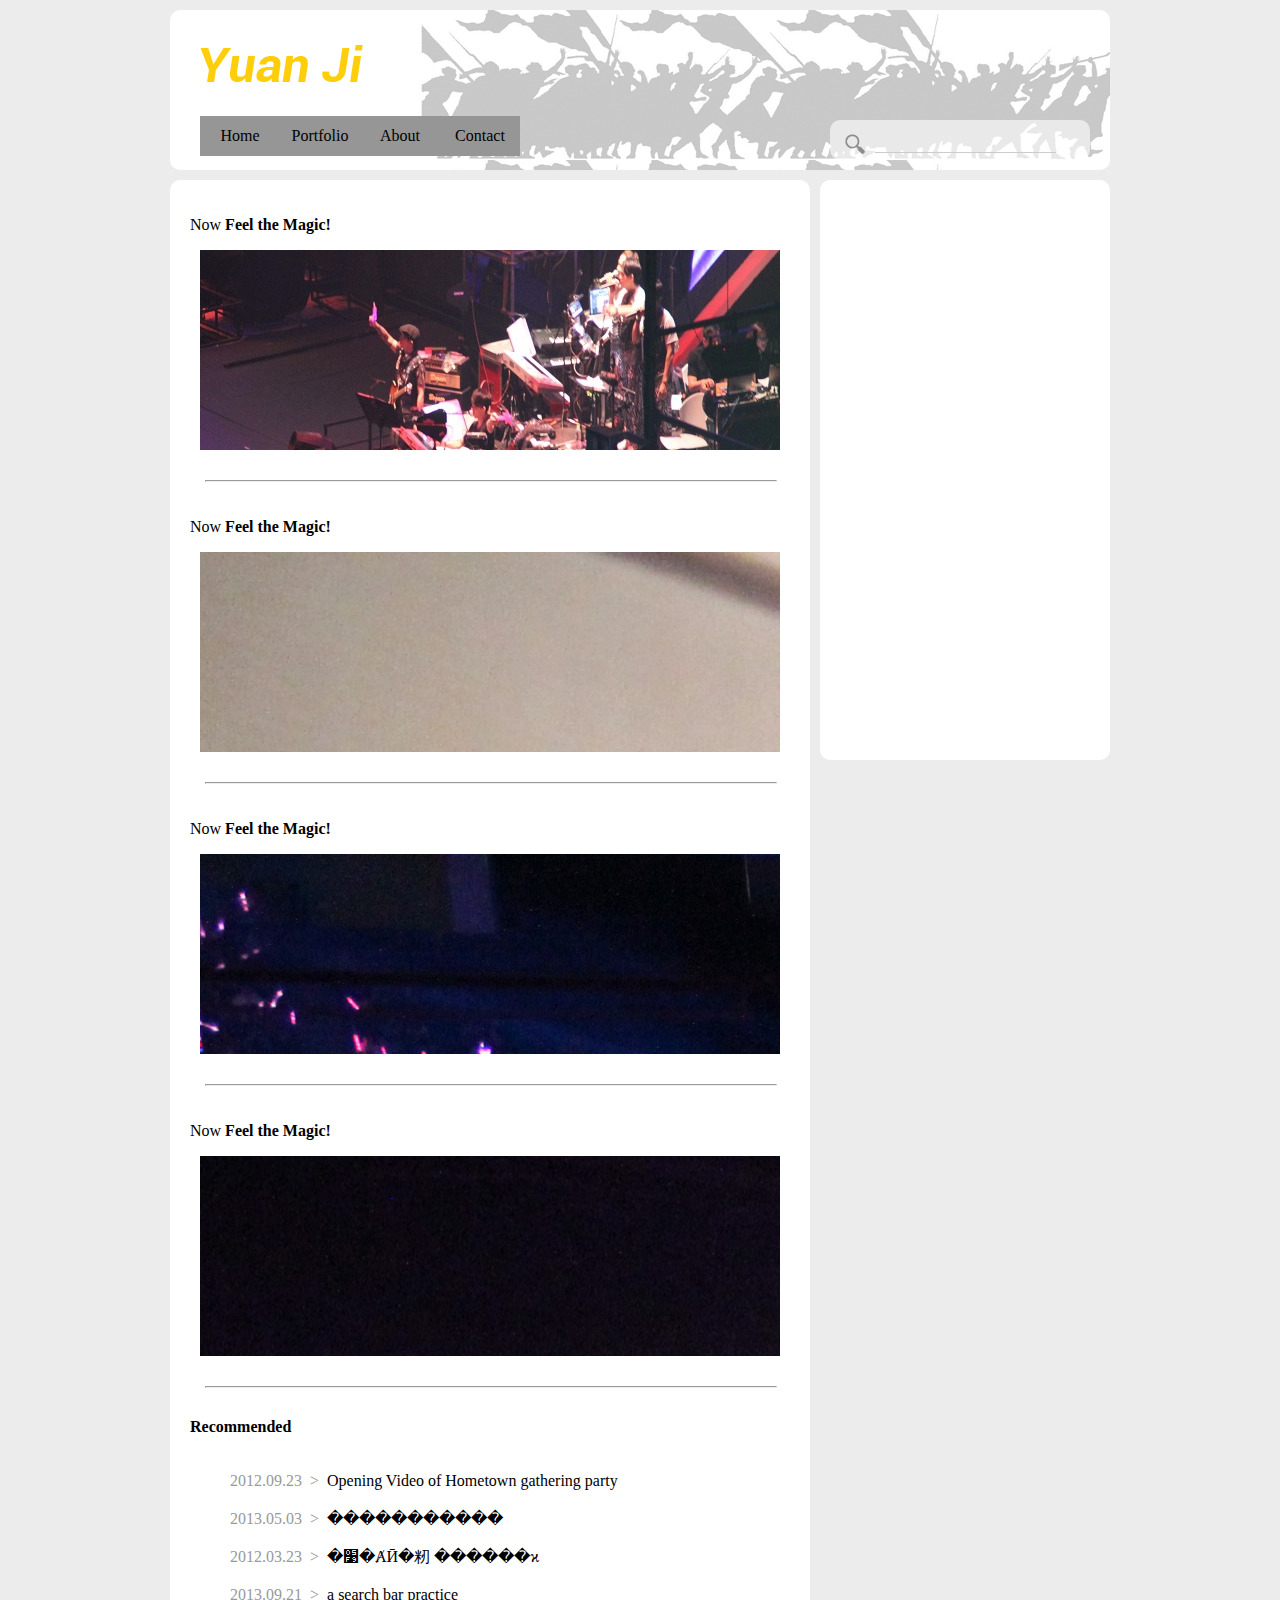
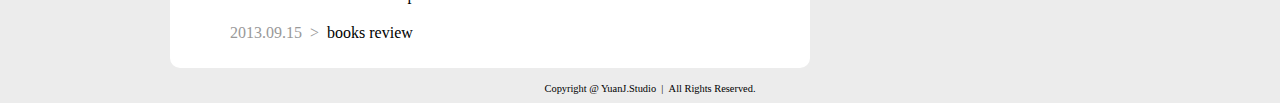
<file: index.html>
<!DOCTYPE HTML PUBLIC "-//W3C//DTD HTML 4.01 Transitional//EN">
<html>
  <head>
    <title>YuanJ. Studio</title>
	<link rel="stylesheet" href="lib/css/styles.css" type="text/css"/>
  	<link rel="stylesheet" href="lib/css/header.css" type="text/css"/>
  	<link rel="stylesheet" href="lib/css/index.css" type="text/css"/>
	<script type="text/javascript" src="lib/js/scrollEffects.js" ></script>
  </head>
  
  <body>
 
<div id="main">
<div class="header">
	
	<div class="navigation">
		<ul>
			<li><a href="index.html">Home</a></li>
			<li><a href="portfolio.html">Portfolio</a></li>
			<li><a href="index.html">About</a></li>
			<li><a href="mailto:yeanjay@163.com">Contact</a></li>
		</ul>
	</div>
	<div class="search">
		<div class="search_btn">
		</div>
		<form class="search_form" onSubmit="">
			<input class="input_box"/>
		</form>
		<div class="list_all">
			All
		</div>
	</div>
</div>
<div class="main_frame">
	<div class="left">
		<div class="box">
			<p>Now <b>Feel the Magic!</b></p>
			<div class="float_imgs" id="fimg_1">
			</div>
			<hr/>
		</div>
		<div class="box">
			<p>Now <b>Feel the Magic!</b></p>
			<div class="float_imgs" id="fimg_2">
			</div>
			<hr/>
		</div>
		<div class="box">
			<p>Now <b>Feel the Magic!</b></p>
			<div class="float_imgs" id="fimg_3">
			</div>
			<hr/>
		</div>
		<div class="box">
			<p>Now <b>Feel the Magic!</b></p>
			<div class="float_imgs" id="fimg_4">
			</div>
			<hr/>
		</div>
		
		<div class="frontList">
			<p><b>Recommended</b></p>
			<ul>
				<li><span class="date">2012.09.23&nbsp;&nbsp;&gt;&nbsp;&nbsp;</span><a href="p.html">Opening Video of Hometown gathering party</a></li>
				<li><span class="date">2013.05.03&nbsp;&nbsp;&gt;&nbsp;&nbsp;</span><a href="">�����������</a></li>
				<li><span class="date">2012.03.23&nbsp;&nbsp;&gt;&nbsp;&nbsp;</span><a href="">�׹�ȺӢ�籾 ������ϰ</a></li>
				<li><span class="date">2013.09.21&nbsp;&nbsp;&gt;&nbsp;&nbsp;</span><a href="">a search bar practice</a></li>
				<li><span class="date">2013.09.15&nbsp;&nbsp;&gt;&nbsp;&nbsp;</span><a href="">books review</a></li>
			</ul>
		</div>
	</div>
	<div class="right">
	</div>
</div>
<div class="footer">
	<p>Copyright @ YuanJ.Studio&nbsp;&nbsp;|&nbsp;&nbsp;All Rights Reserved. </p>
</div>

 
</div>
</body>
</html>
</file>
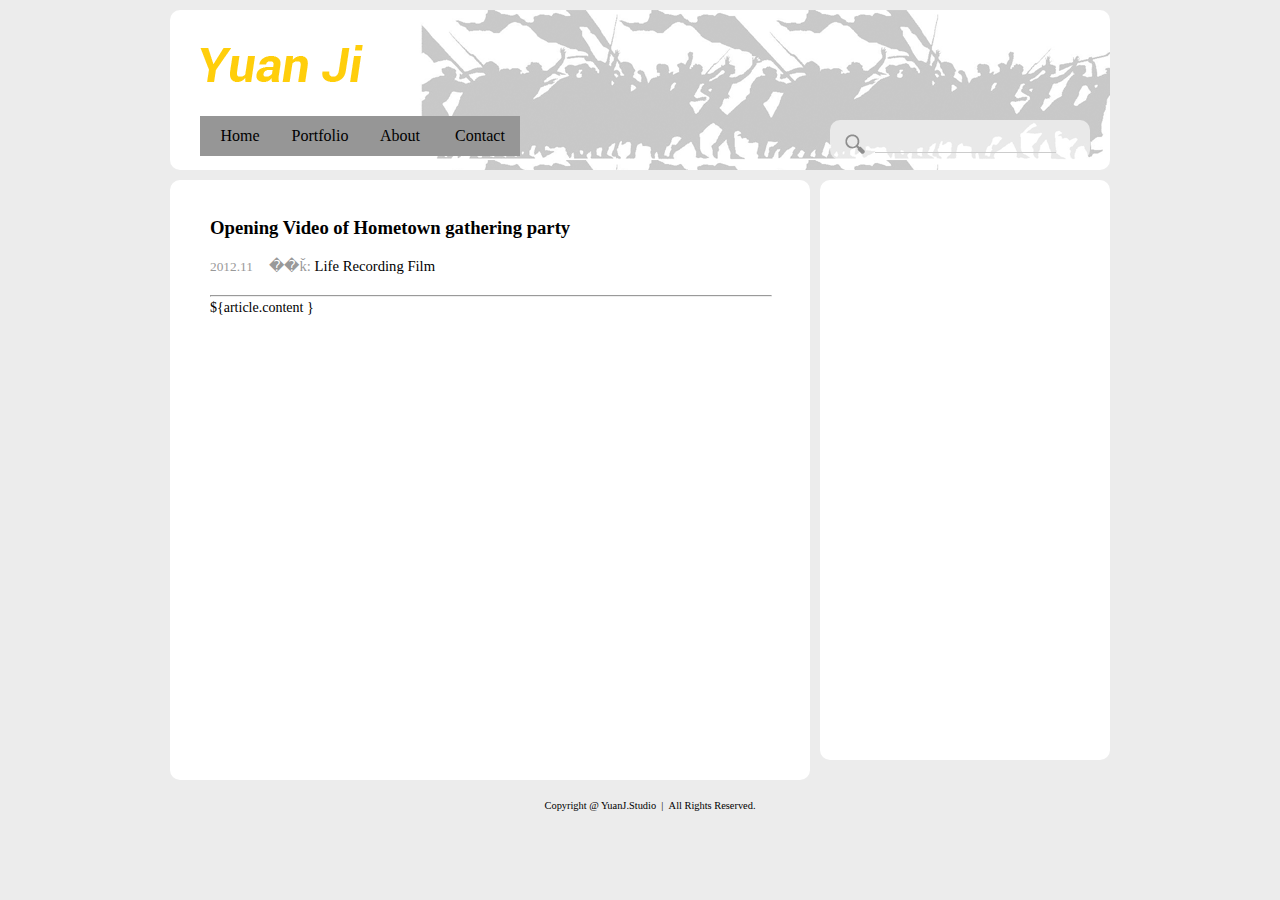
<file: article_1.html>
<html>
	<head>
		<base href="<%=basePath%>">

		<title>Opening Video of Hometown gathering party</title>

		<meta http-equiv="pragma" content="no-cache">
		<meta http-equiv="cache-control" content="no-cache">
		<meta http-equiv="expires" content="0">
		<meta http-equiv="keywords" content="keyword1,keyword2,keyword3">
		<meta http-equiv="description" content="This is my page">
		<!--
		<link rel="stylesheet" type="text/css" href="styles.css">
		-->
		<link rel="stylesheet" href="lib/css/styles.css" type="text/css" />
		<link rel="stylesheet" href="lib/css/header.css" type="text/css" />
		<link rel="stylesheet" href="lib/css/viewArticle.css" type="text/css" />
		<link rel="stylesheet" href="lib/css/hightlighter/shCore.css"
			type="text/css" />
		<link rel="stylesheet" href="lib/css/hightlighter/shThemeEclipse.css"
			type="text/css" />

		<script type="text/javascript" src="lib/js/jquery-2.0.3.min.js"></script>
		<script type="text/javascript" src="lib/js/hightlighter/shCore.js"></script>
		<script type="text/javascript"
			src="lib/js/hightlighter/shBrushJScript.js"></script>
		<script type="text/javascript"
			src="lib/js/select_light/select.js"></script>
		<script type="text/javascript"
			src="lib/js/select_light/light.js"></script>	
		<script type="text/javascript">
			SyntaxHighlighter.config.tagName = "code";
			SyntaxHighlighter.all()
		</script>
		<script type="text/javascript">
			select();
		</script>
		<script type="text/javascript">
			$(registerLight);
		</script>
		

	</head>

	<body>
		<div id="main">
			<div class="header">
	
	<div class="navigation">
		<ul>
			<li><a href="index.html">Home</a></li>
			<li><a href="portfolio.html">Portfolio</a></li>
			<li><a href="index.html">About</a></li>
			<li><a href="mailto:yeanjay@163.com">Contact</a></li>
		</ul>
	</div>
	<div class="search">
		<div class="search_btn">
		</div>
		<form class="search_form" onSubmit="">
			<input class="input_box"/>
		</form>
		<div class="list_all">
			All
		</div>
	</div>
</div>
			<div class="main_frame">
				<div class="left">
					<div class="article">
						<div class="arti_head">
							<h2>
								Opening Video of Hometown gathering party
							</h2>
							<p>
								2012.11 &nbsp;&nbsp;&nbsp; 
								<span>
									��ǩ:
									
									<a href="tag/${Tag.id}">Life</a>
									<a href="tag/${Tag.id}">Recording</a>
									<a href="tag/${Tag.id}">Film</a>
									
									
								</span>
							</p>
						</div>
						<hr />
						<div class="arti_content">
							${article.content }
						</div>
					</div>
				</div>
				<div class="right" id="r" >
					<div class="magic_box">
						<div id="selected" class="selected_blank">
							���ص�����һ����ο���DIV��С�߶���DIV���ʸ߶����⣬���������Ҫ����һ��div�߶ȣ�������Ķ�����������߶�ʱ������������Զ����ſ���Ҳ����DIV����Ӧ�߶ȡ����������Ϣ����ʱ�����Ǿ�������
						</div>
					</div>
				</div>
			</div>
			<div class="footer">
	<p>Copyright @ YuanJ.Studio&nbsp;&nbsp;|&nbsp;&nbsp;All Rights Reserved. </p>
</div>


		</div>
	</body>
</html>
</file>
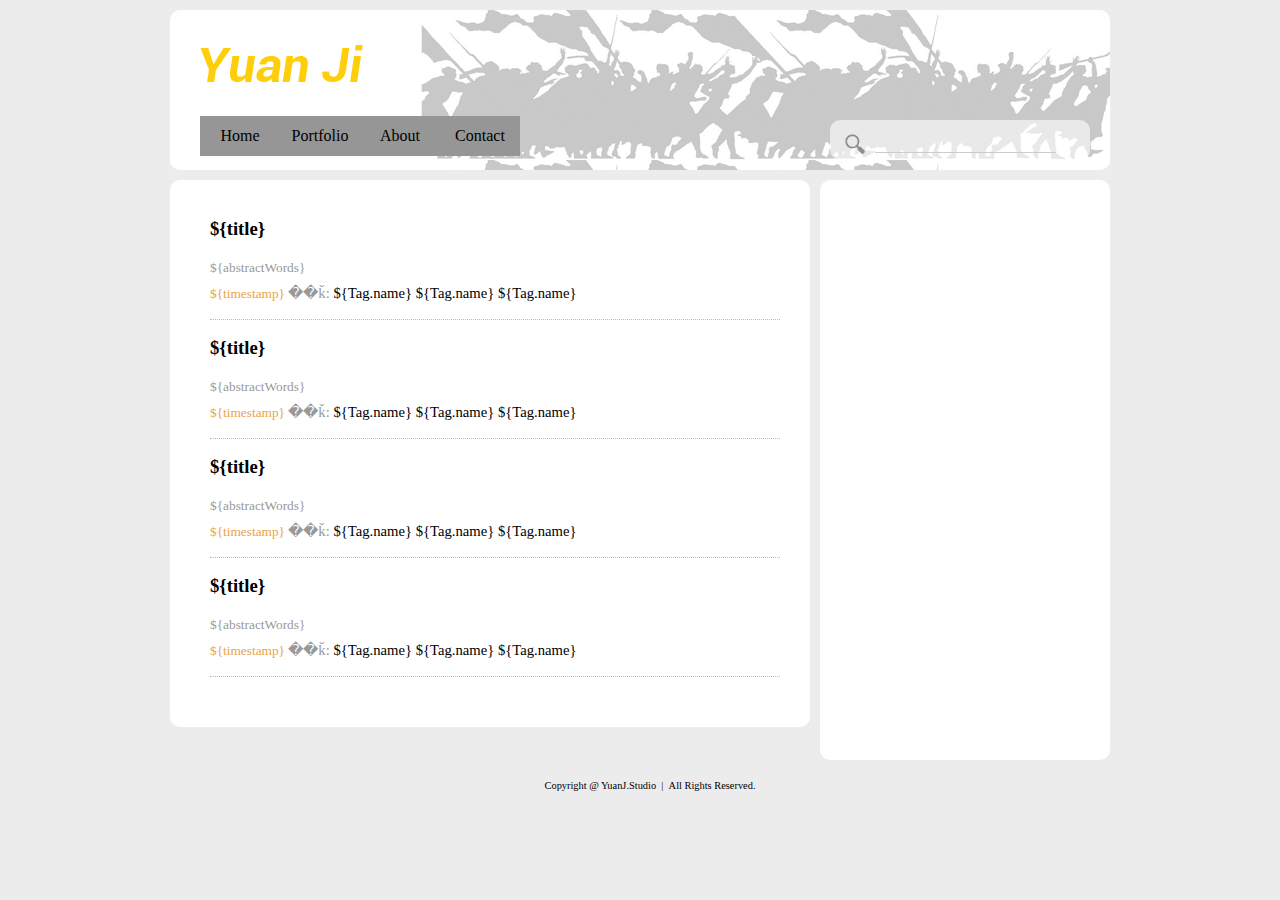
<file: portfolio.html>
<!DOCTYPE HTML PUBLIC "-//W3C//DTD HTML 4.01 Transitional//EN">
<html>
	<head>
		
		<title>portfolio</title>
		<link rel="stylesheet" href="lib/css/styles.css" type="text/css" />
		<link rel="stylesheet" href="lib/css/header.css" type="text/css" />
		<link rel="stylesheet" href="lib/css/portfolio.css" type="text/css" />

	</head>

	<body>
		<div id="main">
			<!--div#head-->
<div class="header">
	
	<div class="navigation">
		<ul>
			<li><a href="index.html">Home</a></li>
			<li><a href="portfolio.html">Portfolio</a></li>
			<li><a href="index.html">About</a></li>
			<li><a href="mailto:yeanjay@163.com">Contact</a></li>
		</ul>
	</div>
	<div class="search">
		<div class="search_btn">
		</div>
		<form class="search_form" onSubmit="">
			<input class="input_box"/>
		</form>
		<div class="list_all">
			All
		</div>
	</div>
</div>
			<div class="main_frame">
				<div class="left">
					<div class="list">
						<ul>
						
							<li>
								<h2>
									<a href="portfolio/${id}">${title}</a>
								</h2>
								<p class="abstract">
									${abstractWords}
								</p>
								<p class="timestamp">
									${timestamp}
									<span>
									��ǩ:
										
										<a href="tag/${Tag.id}">${Tag.name}</a>
										<a href="tag/${Tag.id}">${Tag.name}</a>
										<a href="tag/${Tag.id}">${Tag.name}</a>
									</span>
								</p>
							</li>
							
							<li>
								<h2>
									<a href="portfolio/${id}">${title}</a>
								</h2>
								<p class="abstract">
									${abstractWords}
								</p>
								<p class="timestamp">
									${timestamp}
									<span>
									��ǩ:
										
										<a href="tag/${Tag.id}">${Tag.name}</a>
										<a href="tag/${Tag.id}">${Tag.name}</a>
										<a href="tag/${Tag.id}">${Tag.name}</a>
									</span>
								</p>
							</li>
							
							<li>
								<h2>
									<a href="portfolio/${id}">${title}</a>
								</h2>
								<p class="abstract">
									${abstractWords}
								</p>
								<p class="timestamp">
									${timestamp}
									<span>
									��ǩ:
										
										<a href="tag/${Tag.id}">${Tag.name}</a>
										<a href="tag/${Tag.id}">${Tag.name}</a>
										<a href="tag/${Tag.id}">${Tag.name}</a>
									</span>
								</p>
							</li>
							
							<li>
								<h2>
									<a href="portfolio/${id}">${title}</a>
								</h2>
								<p class="abstract">
									${abstractWords}
								</p>
								<p class="timestamp">
									${timestamp}
									<span>
									��ǩ:
										
										<a href="tag/${Tag.id}">${Tag.name}</a>
										<a href="tag/${Tag.id}">${Tag.name}</a>
										<a href="tag/${Tag.id}">${Tag.name}</a>
									</span>
								</p>
							</li>
							
						</ul>
					</div>
				</div>
				<div class="right">
				</div>
			</div>
			<!--div#footer-->
<div class="footer">
	<p>Copyright @ YuanJ.Studio&nbsp;&nbsp;|&nbsp;&nbsp;All Rights Reserved. </p>
</div>


		</div>
	</body>
</html>
</file>
<file: lib/css/styles.css>
﻿body {
 // font: 16px/1.5 verdana, helvetica-neue, helvetica, arial, san-serif;
  //font: 16px/19px Roboto, sans-serif, '微软雅黑';
  font-family: Roboto, "Microsoft YaHei";
  font-size: 16px;
  background: rgb(236, 236, 236);
  color: #000000;
  padding: 0;
  margin: 0;
}

h2 {
	font-size: 14pt;
	line-height: 1.4;
	font-family: Roboto,"Microsoft YaHei";
}

a {
  color: #000000;
  text-decoration: none;
}

a:hover {
  text-decoration: none;
  color: #ccc;
  cursor:pointer;
}

ul {
	list-style-type: none;
}

#main {
  width: 960px;
  height: auto;
  margin: 0 auto 0 auto;
  padding-top: 10px;
  background:rgb(236, 236, 236);
}


.main_frame {
	margin: 5px;
}

.main_frame .left {
	width: 620px;
	padding: 20px 0px 0px 20px;
	margin: 5px;
	background: #FFFFFF;
	float: left;
	border: 0px solid #000;  
    -moz-border-radius: 10px;  
    -webkit-border-radius: 10px;
}

.main_frame .right {
	width: 290px;
	padding: 0px 0px 0px 0px;
	margin: 5px;
	background: #FFFFFF;
	float: left;
	border: 0px solid #000;  
    -moz-border-radius: 10px;  
    -webkit-border-radius: 10px;
}

.footer {
	height: 30px;
  	font-size: 0.65em;
  	text-align: center;
}
</file>
<file: lib/css/header.css>
@CHARSET "UTF-8";

.header {
	margin: 0px 10px 0px 10px;
	width: 910px;
	height: 140px;
	padding: 20px 0px 0px 30px;
	overflow: hidden;
	line-height: 25px;
	background: url("../img/banner_new.png");
	color: #FFCE0B;
	border: 0px solid #000;  
    -moz-border-radius: 10px;  
    -webkit-border-radius: 10px;
}
.header .navigation {
	margin-top: 70px;
}

.header .navigation ul{
	padding: 0px;
	float: left;
	overflow: hidden;
	background: rgb(150, 150, 150);
}

.header .navigation ul li{
	display: inline;
	list-style-type: none;
	width: 80px;
	height: 40px;
	text-align: center;
	vertical-align: center;
	float: left;
	line-height: 40px;
}

.header .navigation ul li a{
	display: block;
	height: 40px;
	width: 80px;
}
.header .navigation ul li a:hover{
	background: #000000;
}

.header .search {
	height:40px;
	width:260px;
	background-color: rgba(255,255,255,0.6);
	float:right;
	margin:20px 20px 0px 0px;
	line-height: 40px;
	border: 0px solid #000;  
    -moz-border-radius: 10px;  
    -webkit-border-radius: 10px;
}

.header .search .search_btn {
	width: 45px;
	height: 28px;
	background: url("../img/icon_search.png");
	float: left;
	margin-top: 10px;
}
.header .search .search_form{
	float:left;
}

.header .search .input_box{
	border: none;
	background-color: transparent;
	border-bottom: 1px solid #CCC;
	outline: none;
	height: 23px;
	margin-top: 10px;
}

.header .search .list_all {
	float: left;
	width: 45px;
	height: 28px;
	margin-top: 5px;
	background-color: transparent;
	text-align: center;
}

.footer {
	width: 980px;
	float: left;
}
</file>
<file: lib/css/index.css>
.main_frame .left .box {
	float: left;
}

.main_frame .left .float_imgs{
	height: 200px;
	width: 580px;
	margin: 0px 0px 0px 10px
}
#fimg_1 {
	background:  url("../img/e.jpg");
}
#fimg_2 {
	background:  url("../img/e2.jpg");
}
#fimg_3 {
	background:  url("../img/e3.jpg");
}
#fimg_4 {
	background:  url("../img/e4.jpg");
}

hr {
	width:570px;
	float:left;
	margin: 30px 0px 20px 15px;
}

.main_frame .left .frontList {
	line-height: 38px;
}

.main_frame .left .frontList li{
	width: 500px;
//	border-bottom: 1px dotted #000;
//	border-style: none none dotted none;
}

.main_frame .left .frontList li .date{
	color: #999999;
}

.main_frame .right {
	height: 580px;
}
</file>
<file: lib/css/viewArticle.css>
@CHARSET "UTF-8";


.main_frame {
	height: auto;
//	height: 600px;
	min-height: 600px;
}


.main_frame:after{
	content: ".";
	display: block;
	height: 0;
	clear: both;
	visibility: hidden;
}

.main_frame .left {
	height: auto;
//	height: 580px;
	min-height: 580px;
}

.main_frame .left .article{
	width: 560px;
	height: auto;
	margin: 10px 10px 50px 20px; 
}

.main_frame .left .article .arti_head{
	width: 560px;
	height: 80px;
}

.main_frame .left .article .arti_head p span{
	font-size: 11pt;
}


.main_frame .left .article .arti_head p {
	color: #999;
	font-size: 10pt;
	margin:0px 0px 0px 0px;
}

hr {
	margin:0;
	width:560px;
}

.main_frame .left .article .arti_content{
	width: 560px;
	height: auto;
	line-height: 1.5;
	font-size: 10.5pt;
}

.main_frame .left .article .arti_content .light{
	color: #FFA300;
}

.main_frame .right {
	height: 580px;
}

.main_frame .right .magic_box{
	width: 270px;
	height: 560px;
	margin: 10px 10px 10px 10px;
//	background: rgb(0,255,255);
}

.main_frame .right .magic_box #selected{
	width: 230px;
	height: 90px;
	margin: 0;
	color: #FFA300;
//	background: rgb(0,0,255);
	font-weight: bold;
	line-height: 1.5;
	padding: 50px 20px ;
	
}

.selected_blank{
	visibility: hidden;
}

.selected_quote{
	visibility: visible;
	background: url("../img/selected.png");
}

.selected_bigLetter{
	font-size: 20pt;
}

.selected_light{
	visibility: visible;
	background: url("../img/selected.png");
}
</file>
<file: lib/css/hightlighter/shCore.css>
/**
 * SyntaxHighlighter
 * http://alexgorbatchev.com/SyntaxHighlighter
 *
 * SyntaxHighlighter is donationware. If you are using it, please donate.
 * http://alexgorbatchev.com/SyntaxHighlighter/donate.html
 *
 * @version
 * 3.0.83 (July 02 2010)
 * 
 * @copyright
 * Copyright (C) 2004-2010 Alex Gorbatchev.
 *
 * @license
 * Dual licensed under the MIT and GPL licenses.
 */
.syntaxhighlighter a,
.syntaxhighlighter div,
.syntaxhighlighter code,
.syntaxhighlighter table,
.syntaxhighlighter table td,
.syntaxhighlighter table tr,
.syntaxhighlighter table tbody,
.syntaxhighlighter table thead,
.syntaxhighlighter table caption,
.syntaxhighlighter textarea {
  -moz-border-radius: 0 0 0 0 !important;
  -webkit-border-radius: 0 0 0 0 !important;
  background: none !important;
  border: 0 !important;
  bottom: auto !important;
  float: none !important;
  height: auto !important;
  left: auto !important;
  line-height: 1.1em !important;
  margin: 0 !important;
  outline: 0 !important;
  overflow: visible !important;
  padding: 0 !important;
  position: static !important;
  right: auto !important;
  text-align: left !important;
  top: auto !important;
  vertical-align: baseline !important;
  width: auto !important;
  box-sizing: content-box !important;
  font-family: "Consolas", "Bitstream Vera Sans Mono", "Courier New", Courier, monospace !important;
  font-weight: normal !important;
  font-style: normal !important;
  font-size: 1em !important;
  min-height: inherit !important;
  min-height: auto !important;
}

.syntaxhighlighter {
  width: 100% !important;
  margin: 1em 0 1em 0 !important;
  position: relative !important;
  overflow: auto !important;
  font-size: 1em !important;
}
.syntaxhighlighter.source {
  overflow: hidden !important;
}
.syntaxhighlighter .bold {
  font-weight: bold !important;
}
.syntaxhighlighter .italic {
  font-style: italic !important;
}
.syntaxhighlighter .line {
  white-space: pre !important;
}
.syntaxhighlighter table {
  width: 100% !important;
}
.syntaxhighlighter table caption {
  text-align: left !important;
  padding: .5em 0 0.5em 1em !important;
}
.syntaxhighlighter table td.code {
  width: 100% !important;
}
.syntaxhighlighter table td.code .container {
  position: relative !important;
}
.syntaxhighlighter table td.code .container textarea {
  box-sizing: border-box !important;
  position: absolute !important;
  left: 0 !important;
  top: 0 !important;
  width: 100% !important;
  height: 100% !important;
  border: none !important;
  background: white !important;
  padding-left: 1em !important;
  overflow: hidden !important;
  white-space: pre !important;
}
.syntaxhighlighter table td.gutter .line {
  text-align: right !important;
  padding: 0 0.5em 0 1em !important;
}
.syntaxhighlighter table td.code .line {
  padding: 0 1em !important;
}
.syntaxhighlighter.nogutter td.code .container textarea, .syntaxhighlighter.nogutter td.code .line {
  padding-left: 0em !important;
}
.syntaxhighlighter.show {
  display: block !important;
}
.syntaxhighlighter.collapsed table {
  display: none !important;
}
.syntaxhighlighter.collapsed .toolbar {
  padding: 0.1em 0.8em 0em 0.8em !important;
  font-size: 1em !important;
  position: static !important;
  width: auto !important;
  height: auto !important;
}
.syntaxhighlighter.collapsed .toolbar span {
  display: inline !important;
  margin-right: 1em !important;
}
.syntaxhighlighter.collapsed .toolbar span a {
  padding: 0 !important;
  display: none !important;
}
.syntaxhighlighter.collapsed .toolbar span a.expandSource {
  display: inline !important;
}
.syntaxhighlighter .toolbar {
  position: absolute !important;
  right: 1px !important;
  top: 1px !important;
  width: 11px !important;
  height: 11px !important;
  font-size: 10px !important;
  z-index: 10 !important;
}
.syntaxhighlighter .toolbar span.title {
  display: inline !important;
}
.syntaxhighlighter .toolbar a {
  display: block !important;
  text-align: center !important;
  text-decoration: none !important;
  padding-top: 1px !important;
}
.syntaxhighlighter .toolbar a.expandSource {
  display: none !important;
}
.syntaxhighlighter.ie {
  font-size: .9em !important;
  padding: 1px 0 1px 0 !important;
}
.syntaxhighlighter.ie .toolbar {
  line-height: 8px !important;
}
.syntaxhighlighter.ie .toolbar a {
  padding-top: 0px !important;
}
.syntaxhighlighter.printing .line.alt1 .content,
.syntaxhighlighter.printing .line.alt2 .content,
.syntaxhighlighter.printing .line.highlighted .number,
.syntaxhighlighter.printing .line.highlighted.alt1 .content,
.syntaxhighlighter.printing .line.highlighted.alt2 .content {
  background: none !important;
}
.syntaxhighlighter.printing .line .number {
  color: #bbbbbb !important;
}
.syntaxhighlighter.printing .line .content {
  color: black !important;
}
.syntaxhighlighter.printing .toolbar {
  display: none !important;
}
.syntaxhighlighter.printing a {
  text-decoration: none !important;
}
.syntaxhighlighter.printing .plain, .syntaxhighlighter.printing .plain a {
  color: black !important;
}
.syntaxhighlighter.printing .comments, .syntaxhighlighter.printing .comments a {
  color: #008200 !important;
}
.syntaxhighlighter.printing .string, .syntaxhighlighter.printing .string a {
  color: blue !important;
}
.syntaxhighlighter.printing .keyword {
  color: #006699 !important;
  font-weight: bold !important;
}
.syntaxhighlighter.printing .preprocessor {
  color: gray !important;
}
.syntaxhighlighter.printing .variable {
  color: #aa7700 !important;
}
.syntaxhighlighter.printing .value {
  color: #009900 !important;
}
.syntaxhighlighter.printing .functions {
  color: #ff1493 !important;
}
.syntaxhighlighter.printing .constants {
  color: #0066cc !important;
}
.syntaxhighlighter.printing .script {
  font-weight: bold !important;
}
.syntaxhighlighter.printing .color1, .syntaxhighlighter.printing .color1 a {
  color: gray !important;
}
.syntaxhighlighter.printing .color2, .syntaxhighlighter.printing .color2 a {
  color: #ff1493 !important;
}
.syntaxhighlighter.printing .color3, .syntaxhighlighter.printing .color3 a {
  color: red !important;
}
.syntaxhighlighter.printing .break, .syntaxhighlighter.printing .break a {
  color: black !important;
}
</file>
<file: lib/css/hightlighter/shThemeEclipse.css>
/**
 * SyntaxHighlighter
 * http://alexgorbatchev.com/SyntaxHighlighter
 *
 * SyntaxHighlighter is donationware. If you are using it, please donate.
 * http://alexgorbatchev.com/SyntaxHighlighter/donate.html
 *
 * @version
 * 3.0.83 (July 02 2010)
 * 
 * @copyright
 * Copyright (C) 2004-2010 Alex Gorbatchev.
 *
 * @license
 * Dual licensed under the MIT and GPL licenses.
 */
.syntaxhighlighter {
  background-color: white !important;
}
.syntaxhighlighter .line.alt1 {
  background-color: white !important;
}
.syntaxhighlighter .line.alt2 {
  background-color: white !important;
}
.syntaxhighlighter .line.highlighted.alt1, .syntaxhighlighter .line.highlighted.alt2 {
  background-color: #c3defe !important;
}
.syntaxhighlighter .line.highlighted.number {
  color: white !important;
}
.syntaxhighlighter table caption {
  color: black !important;
}
.syntaxhighlighter .gutter {
  color: #787878 !important;
}
.syntaxhighlighter .gutter .line {
  border-right: 3px solid #d4d0c8 !important;
}
.syntaxhighlighter .gutter .line.highlighted {
  background-color: #d4d0c8 !important;
  color: white !important;
}
.syntaxhighlighter.printing .line .content {
  border: none !important;
}
.syntaxhighlighter.collapsed {
  overflow: visible !important;
}
.syntaxhighlighter.collapsed .toolbar {
  color: #3f5fbf !important;
  background: white !important;
  border: 1px solid #d4d0c8 !important;
}
.syntaxhighlighter.collapsed .toolbar a {
  color: #3f5fbf !important;
}
.syntaxhighlighter.collapsed .toolbar a:hover {
  color: #aa7700 !important;
}
.syntaxhighlighter .toolbar {
  color: #a0a0a0 !important;
  background: #d4d0c8 !important;
  border: none !important;
}
.syntaxhighlighter .toolbar a {
  color: #a0a0a0 !important;
}
.syntaxhighlighter .toolbar a:hover {
  color: red !important;
}
.syntaxhighlighter .plain, .syntaxhighlighter .plain a {
  color: black !important;
}
.syntaxhighlighter .comments, .syntaxhighlighter .comments a {
  color: #3f5fbf !important;
}
.syntaxhighlighter .string, .syntaxhighlighter .string a {
  color: #2a00ff !important;
}
.syntaxhighlighter .keyword {
  color: #7f0055 !important;
}
.syntaxhighlighter .preprocessor {
  color: #646464 !important;
}
.syntaxhighlighter .variable {
  color: #aa7700 !important;
}
.syntaxhighlighter .value {
  color: #009900 !important;
}
.syntaxhighlighter .functions {
  color: #ff1493 !important;
}
.syntaxhighlighter .constants {
  color: #0066cc !important;
}
.syntaxhighlighter .script {
  font-weight: bold !important;
  color: #7f0055 !important;
  background-color: none !important;
}
.syntaxhighlighter .color1, .syntaxhighlighter .color1 a {
  color: gray !important;
}
.syntaxhighlighter .color2, .syntaxhighlighter .color2 a {
  color: #ff1493 !important;
}
.syntaxhighlighter .color3, .syntaxhighlighter .color3 a {
  color: red !important;
}

.syntaxhighlighter .keyword {
  font-weight: bold !important;
}
.syntaxhighlighter .xml .keyword {
  color: #3f7f7f !important;
  font-weight: normal !important;
}
.syntaxhighlighter .xml .color1, .syntaxhighlighter .xml .color1 a {
  color: #7f007f !important;
}
.syntaxhighlighter .xml .string {
  font-style: italic !important;
  color: #2a00ff !important;
}
</file>
<file: lib/css/portfolio.css>
@CHARSET "UTF-8";


.main_frame {
	height: auto;
}


.main_frame:after{
	content: ".";
	display: block;
	height: 0;
	clear: both;
	visibility: hidden;
}


.main_frame .left .list {
	line-height: 15px;
	width: 580px;
	height: auto;
	margin: 10px 10px 50px 10px; 
}

.main_frame .left .list  ul{
	padding-left: 10px;
}

.main_frame .left .list li{
	border-bottom: 1px dotted #BBB;
	padding-bottom: 10px;
}

.main_frame .left .list li span{
	color: #999;
	font-size: 11pt;
}

.main_frame .left .list li p{
	color: #999;
	line-height: 20px;
	margin-top: 5px;
	margin-bottom: 5px;
	font-size: 10pt;
	word-wrap: break-word;
}

.main_frame .left .list li .timestamp{
	color: #EBA347;
}

.main_frame .right {
	height: 580px;
}
</file>
